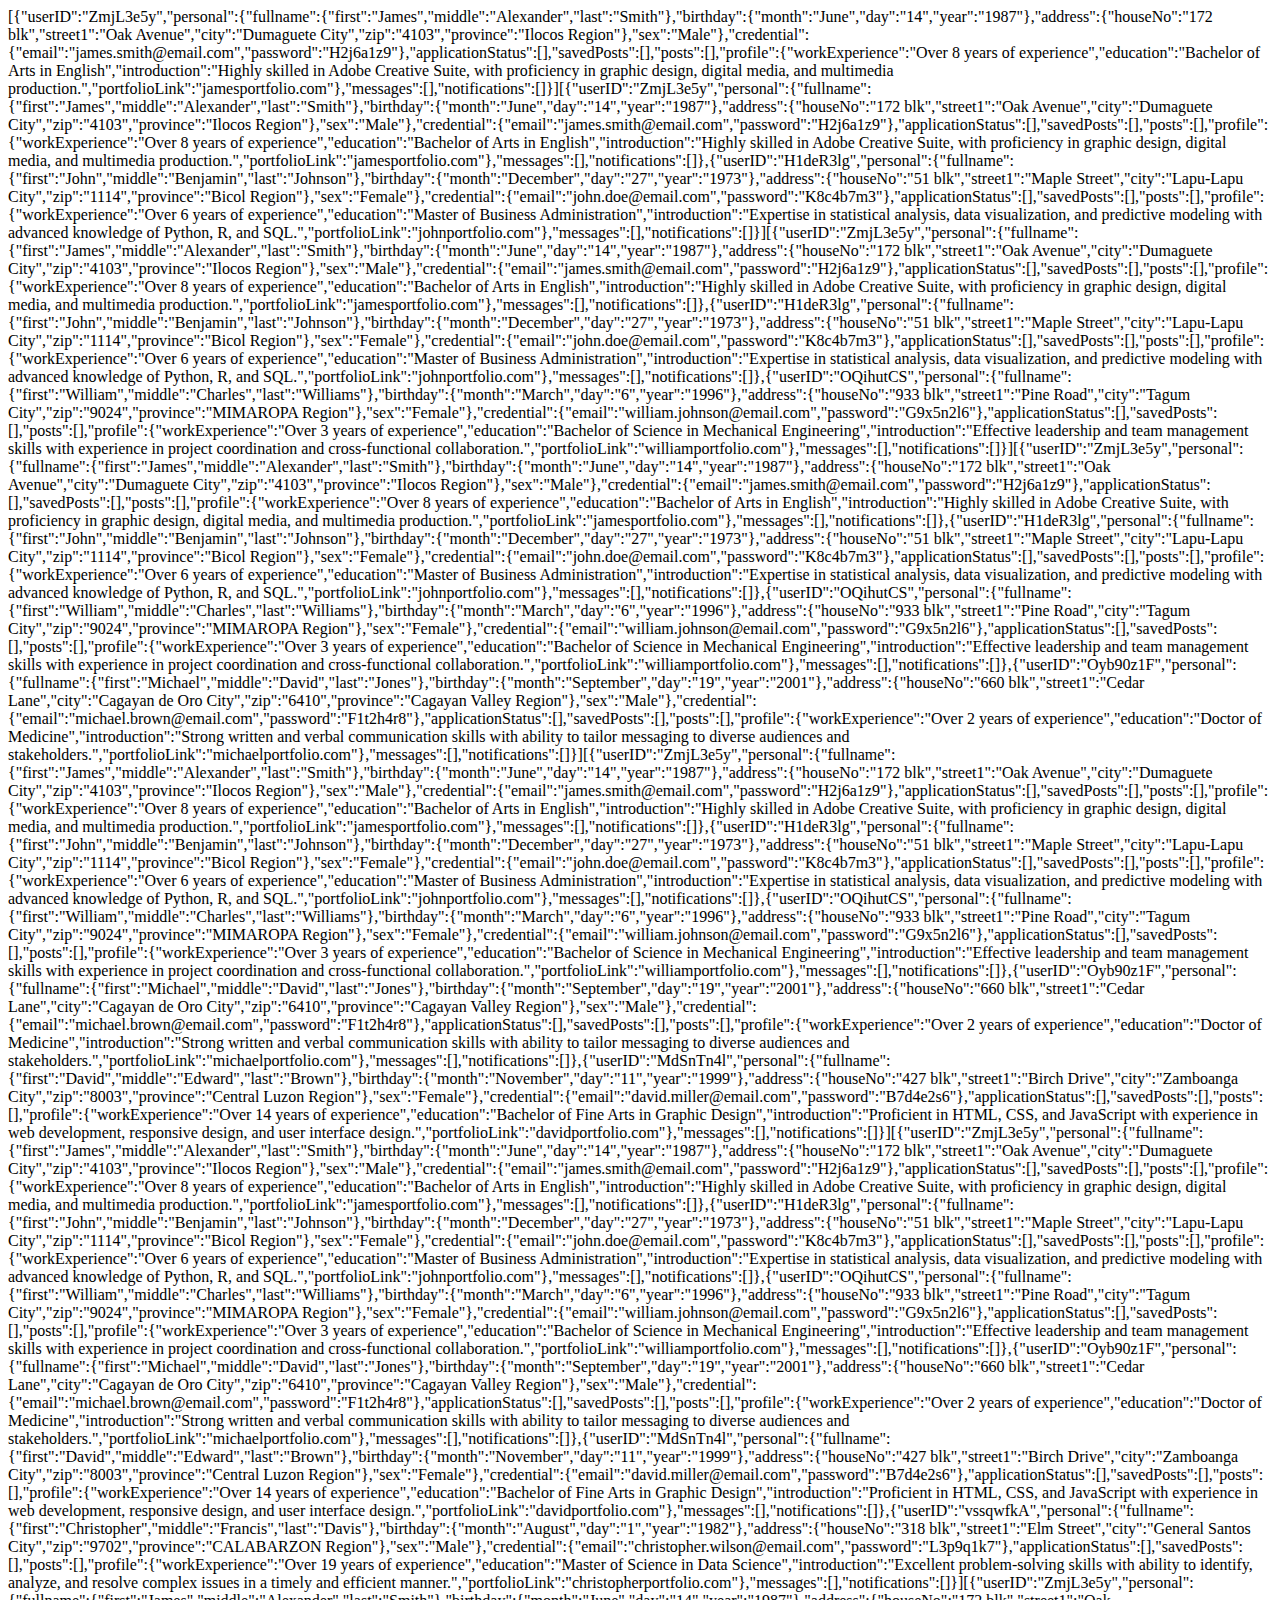
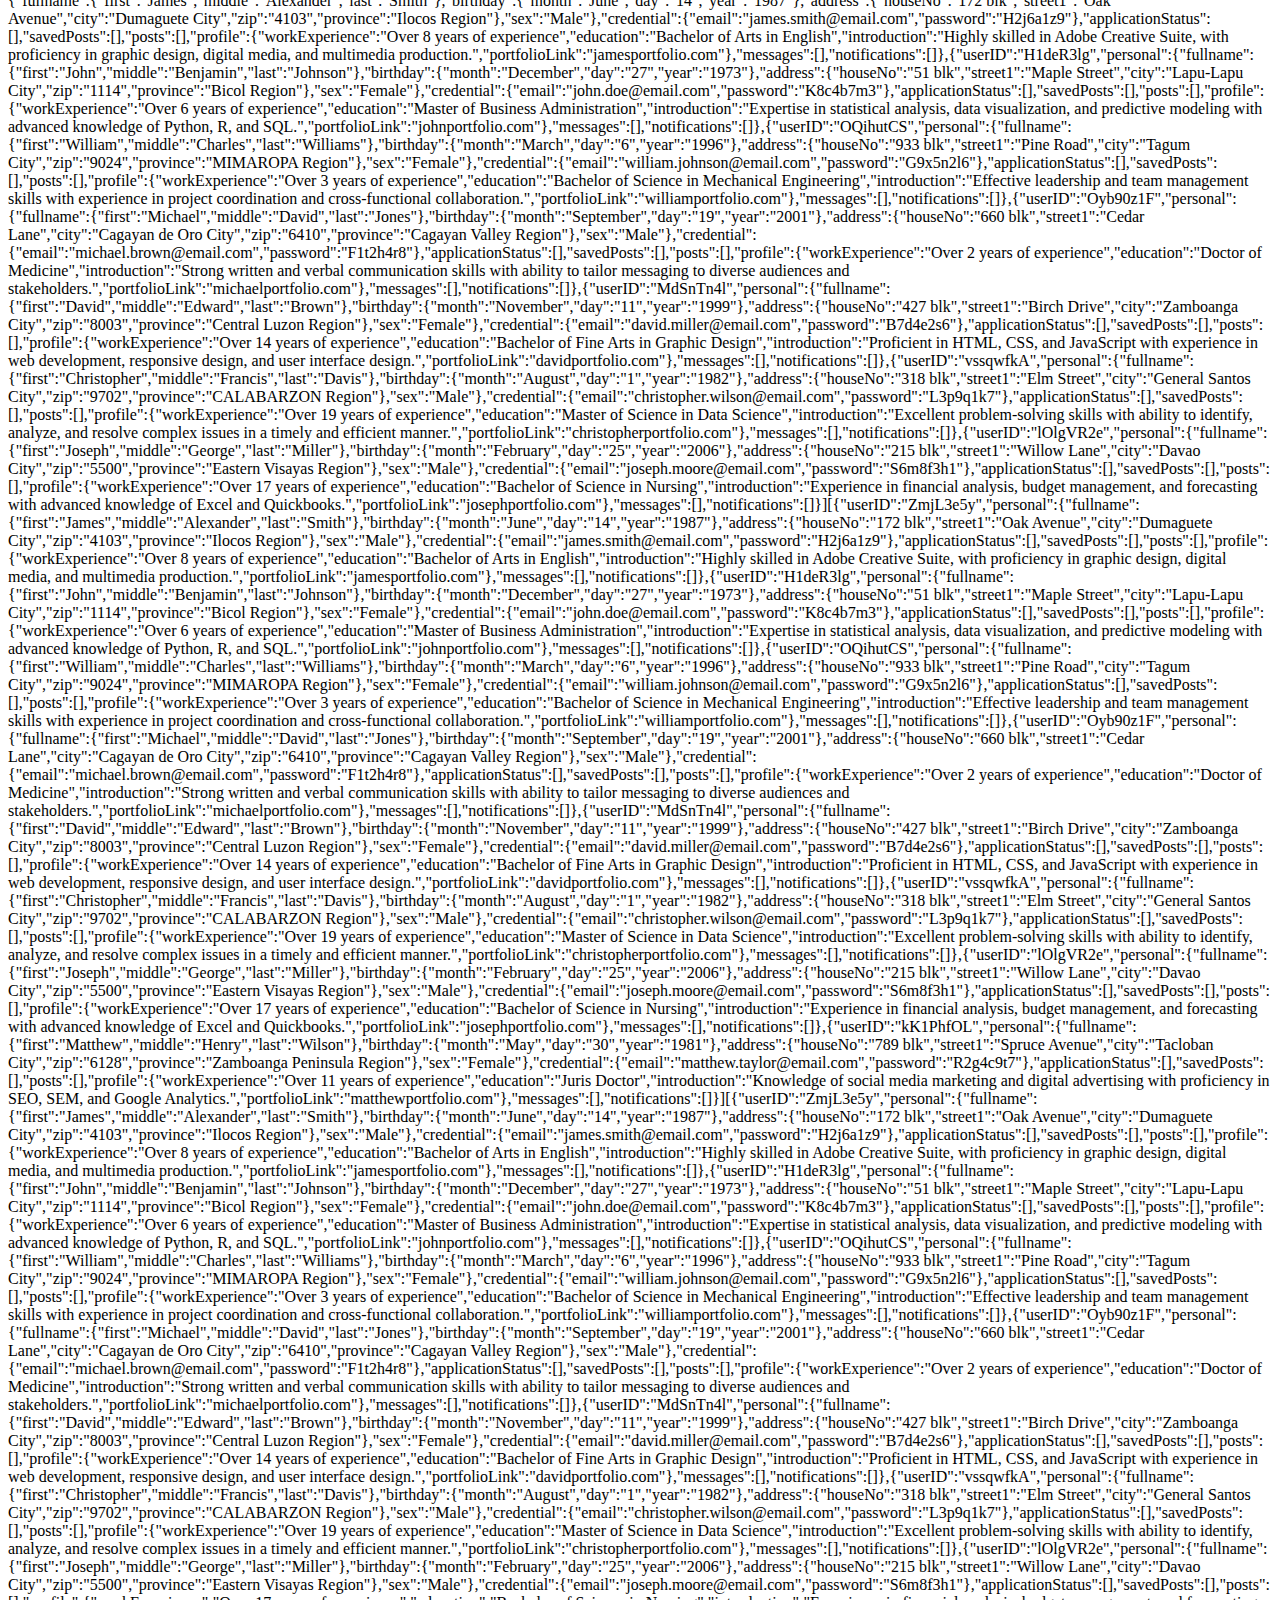
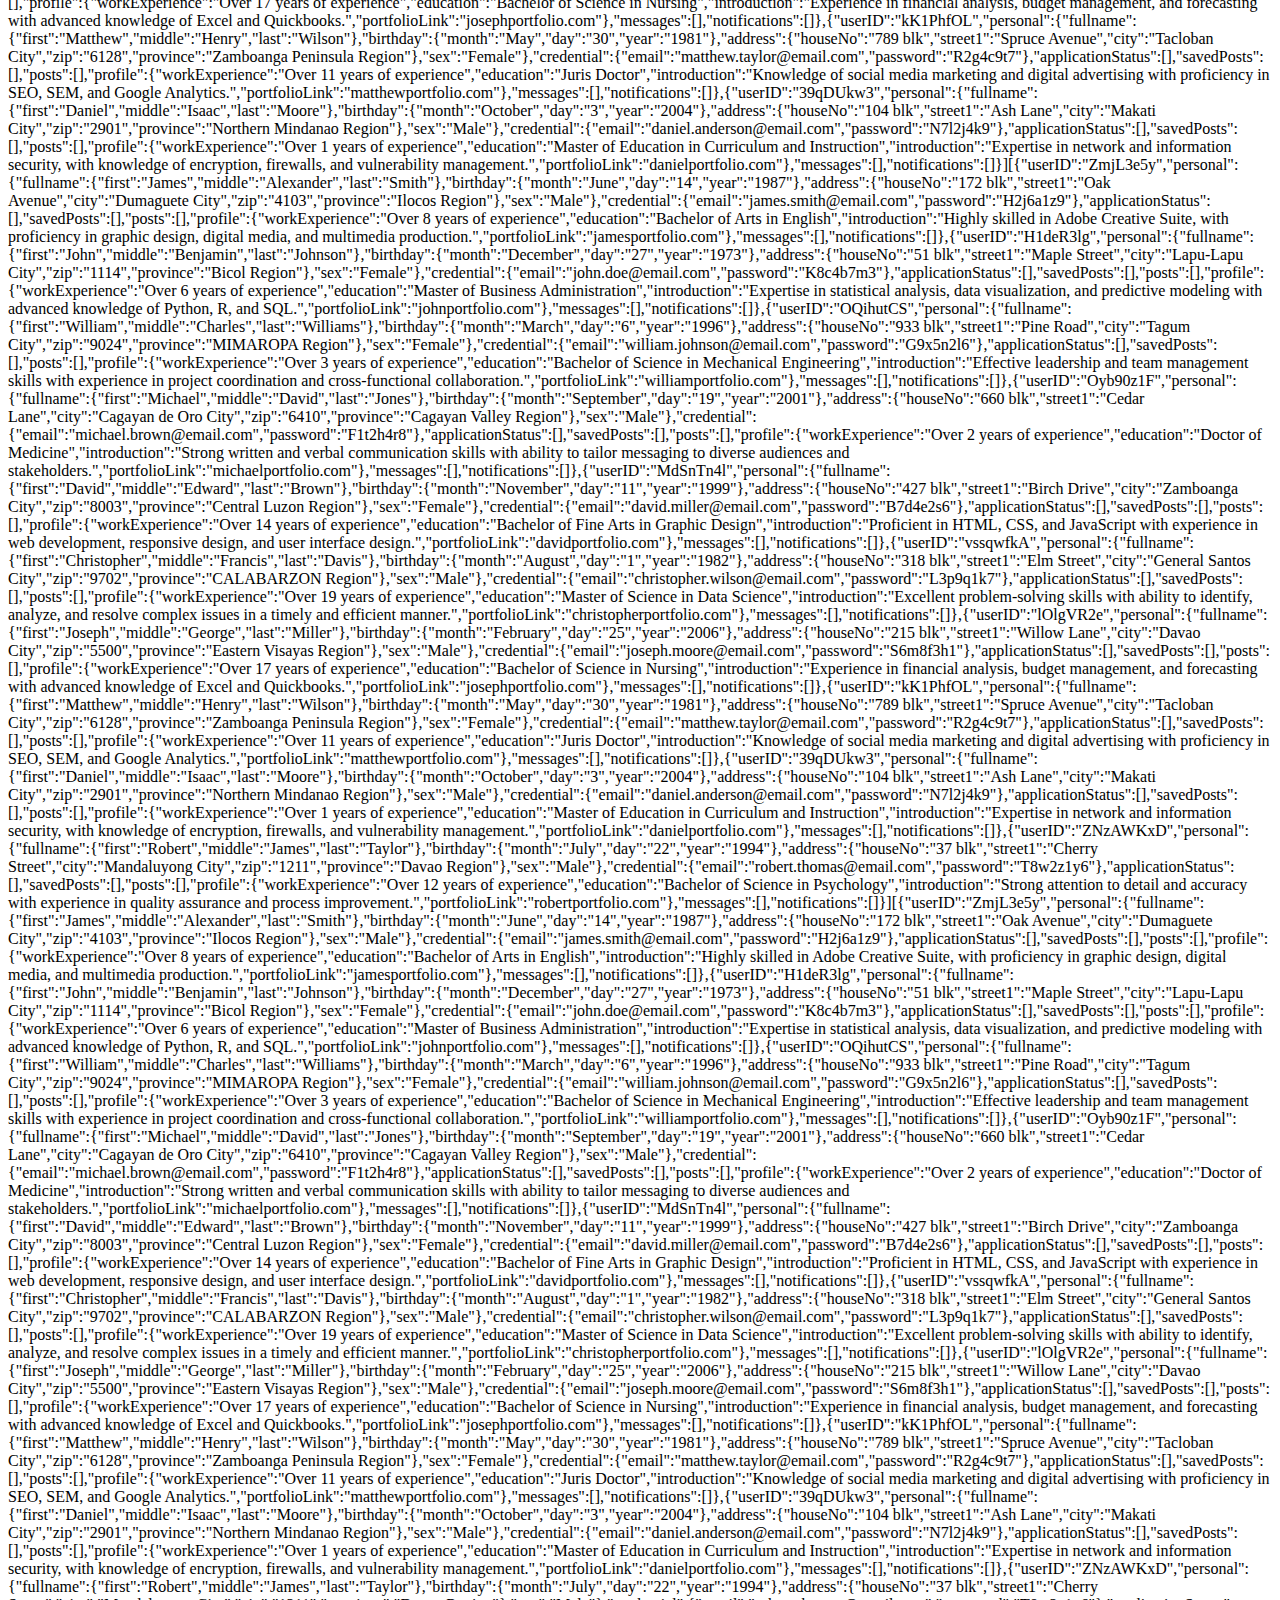
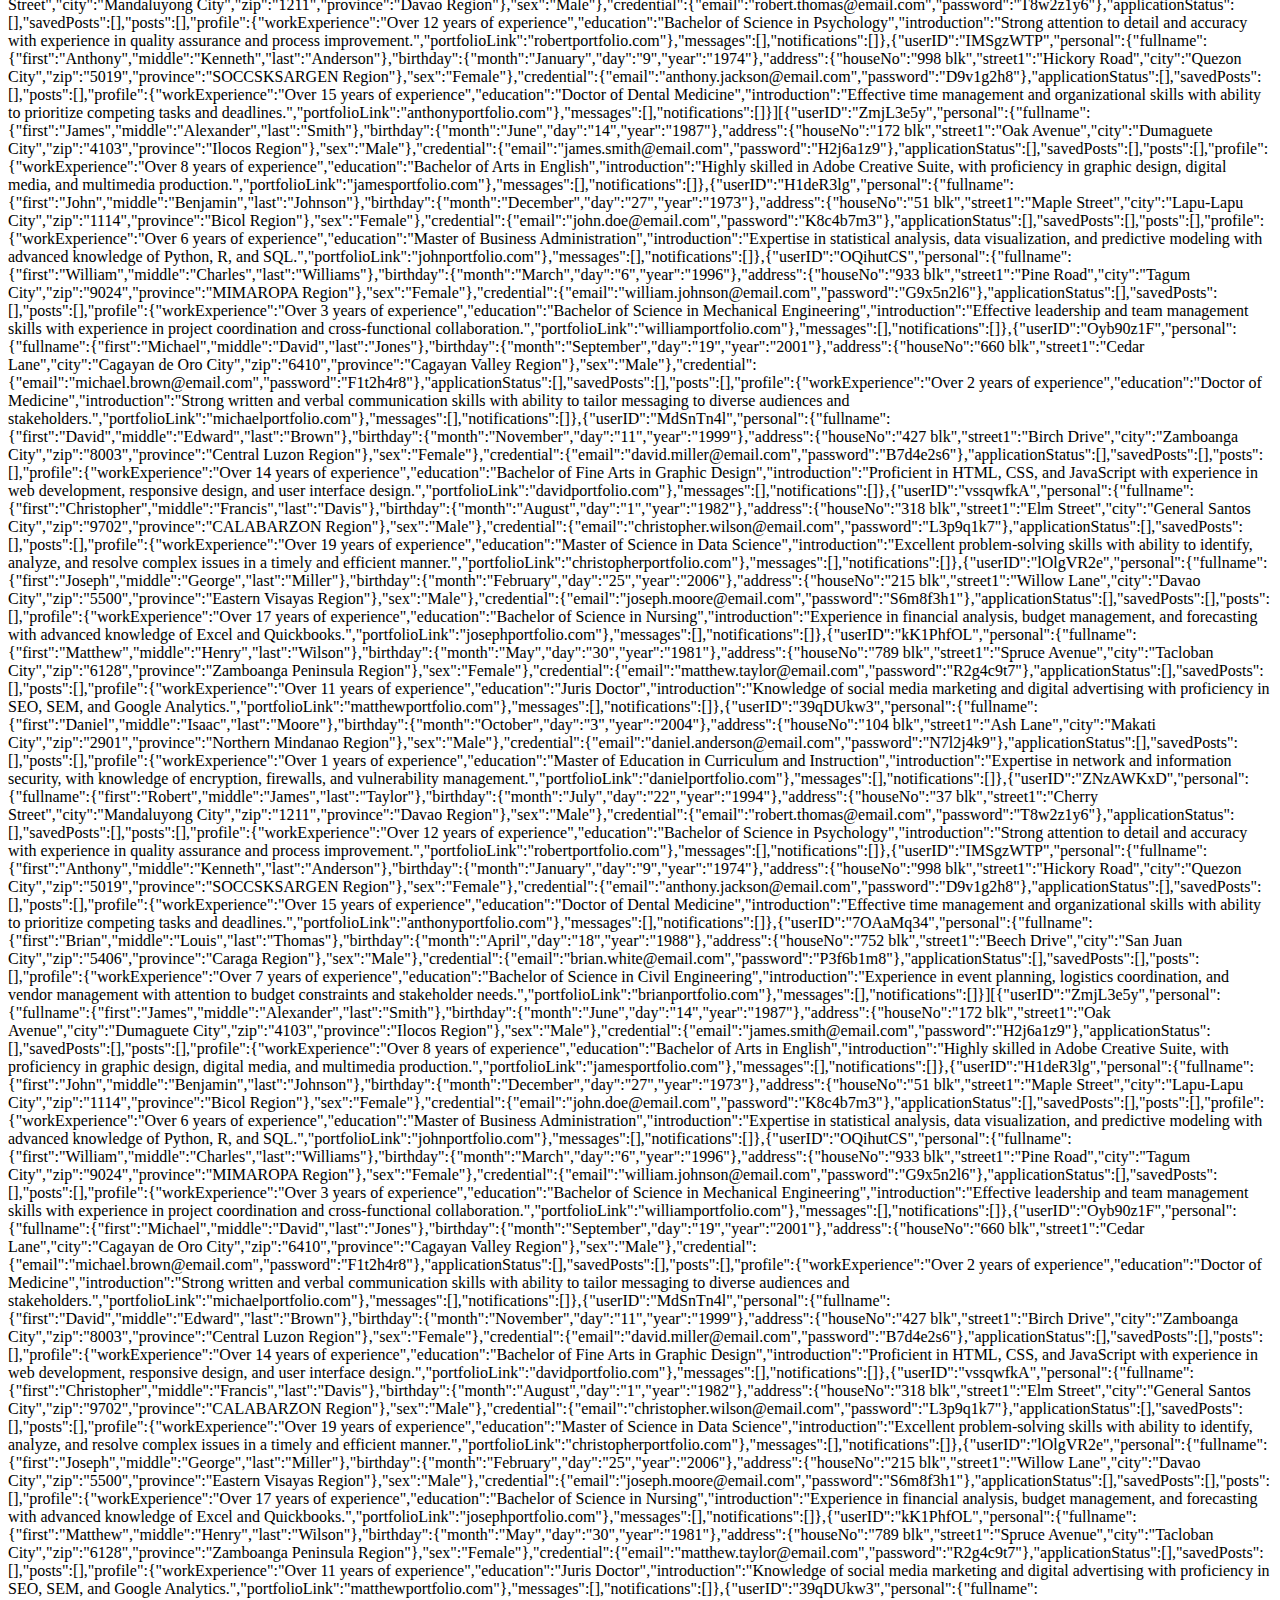
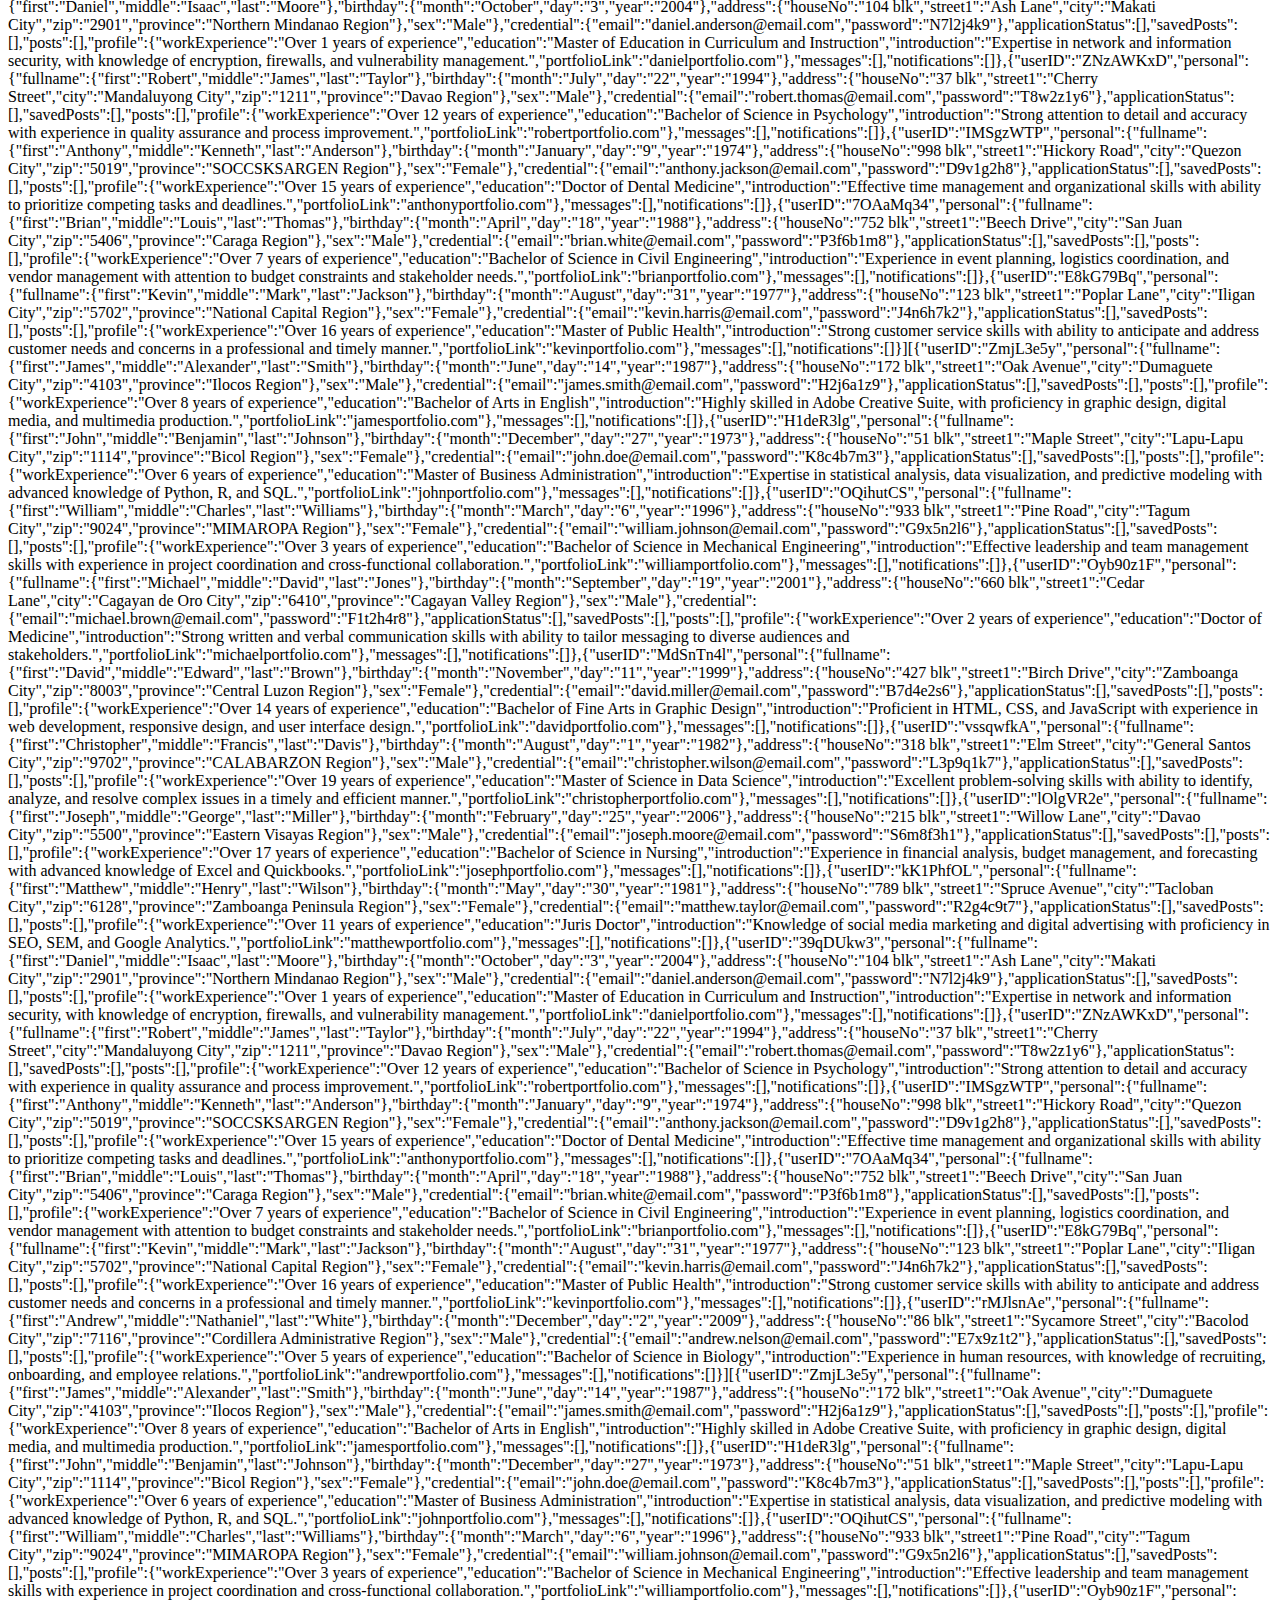
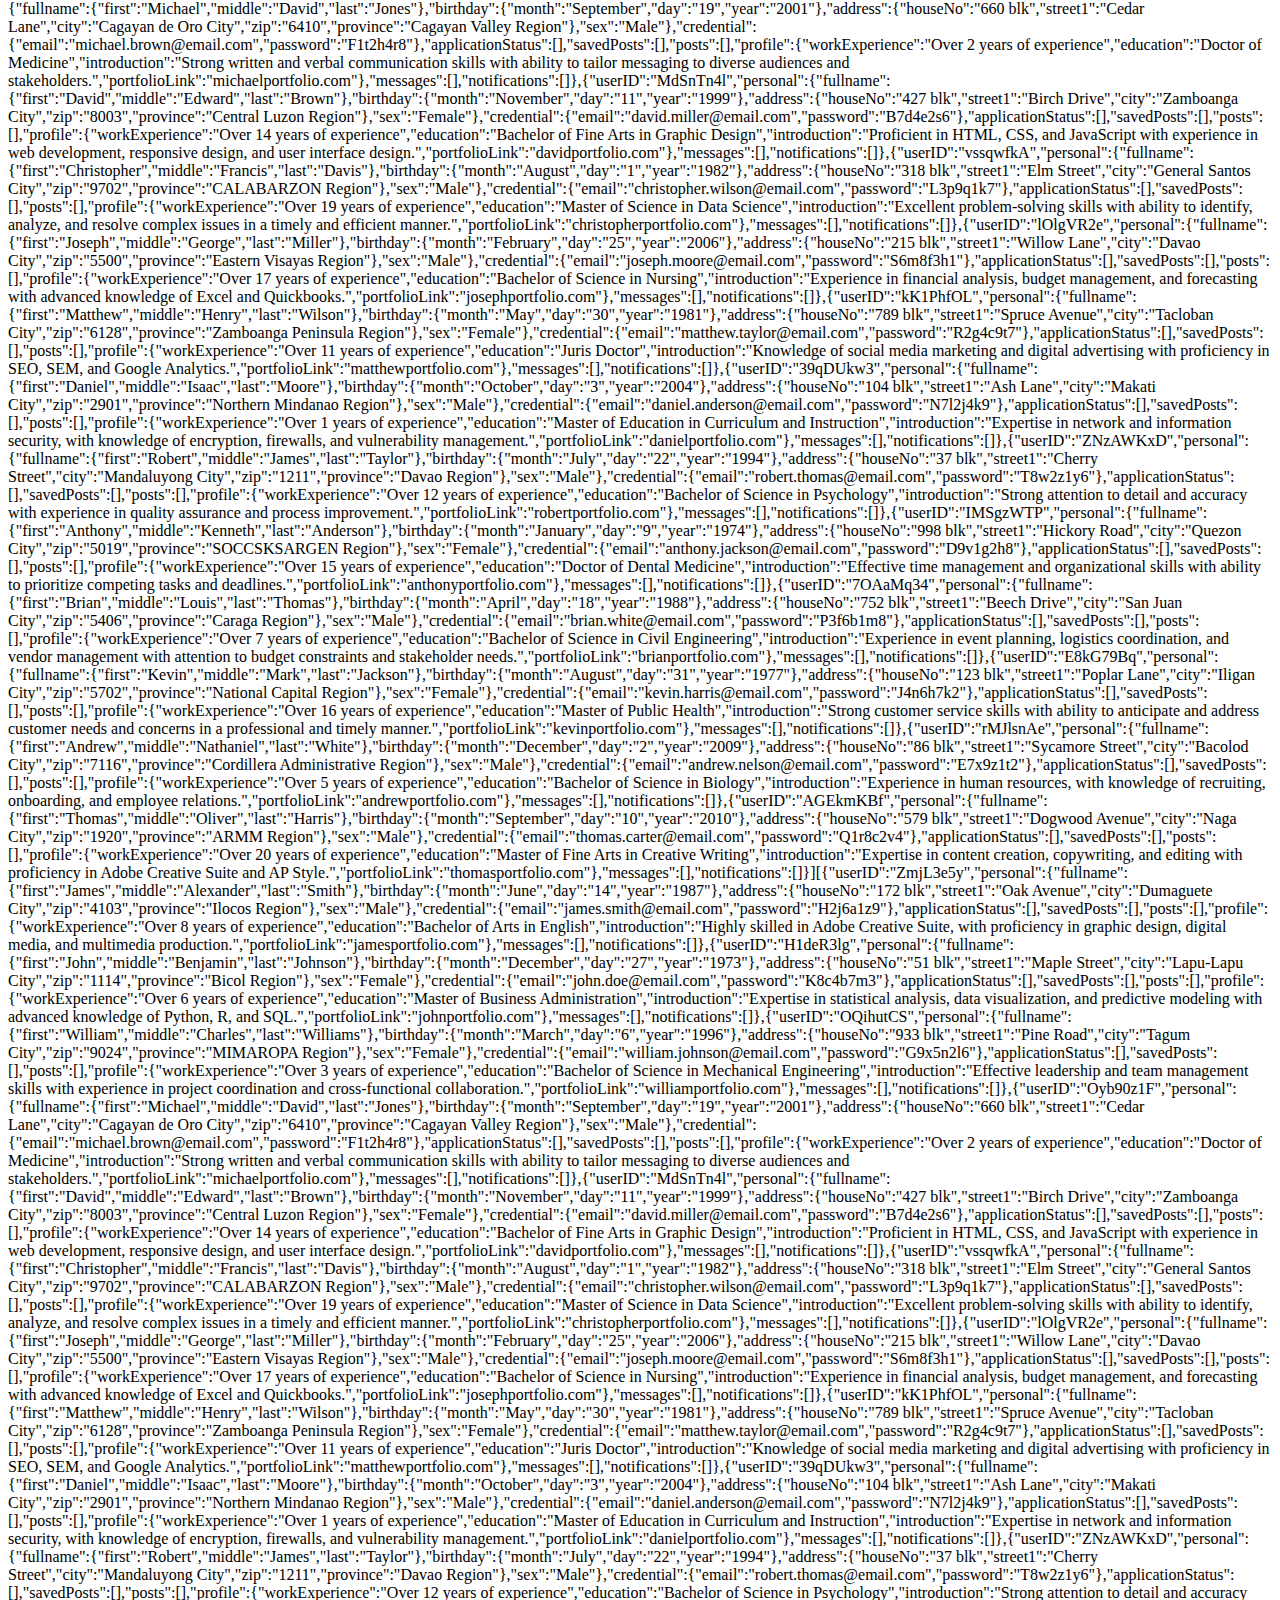
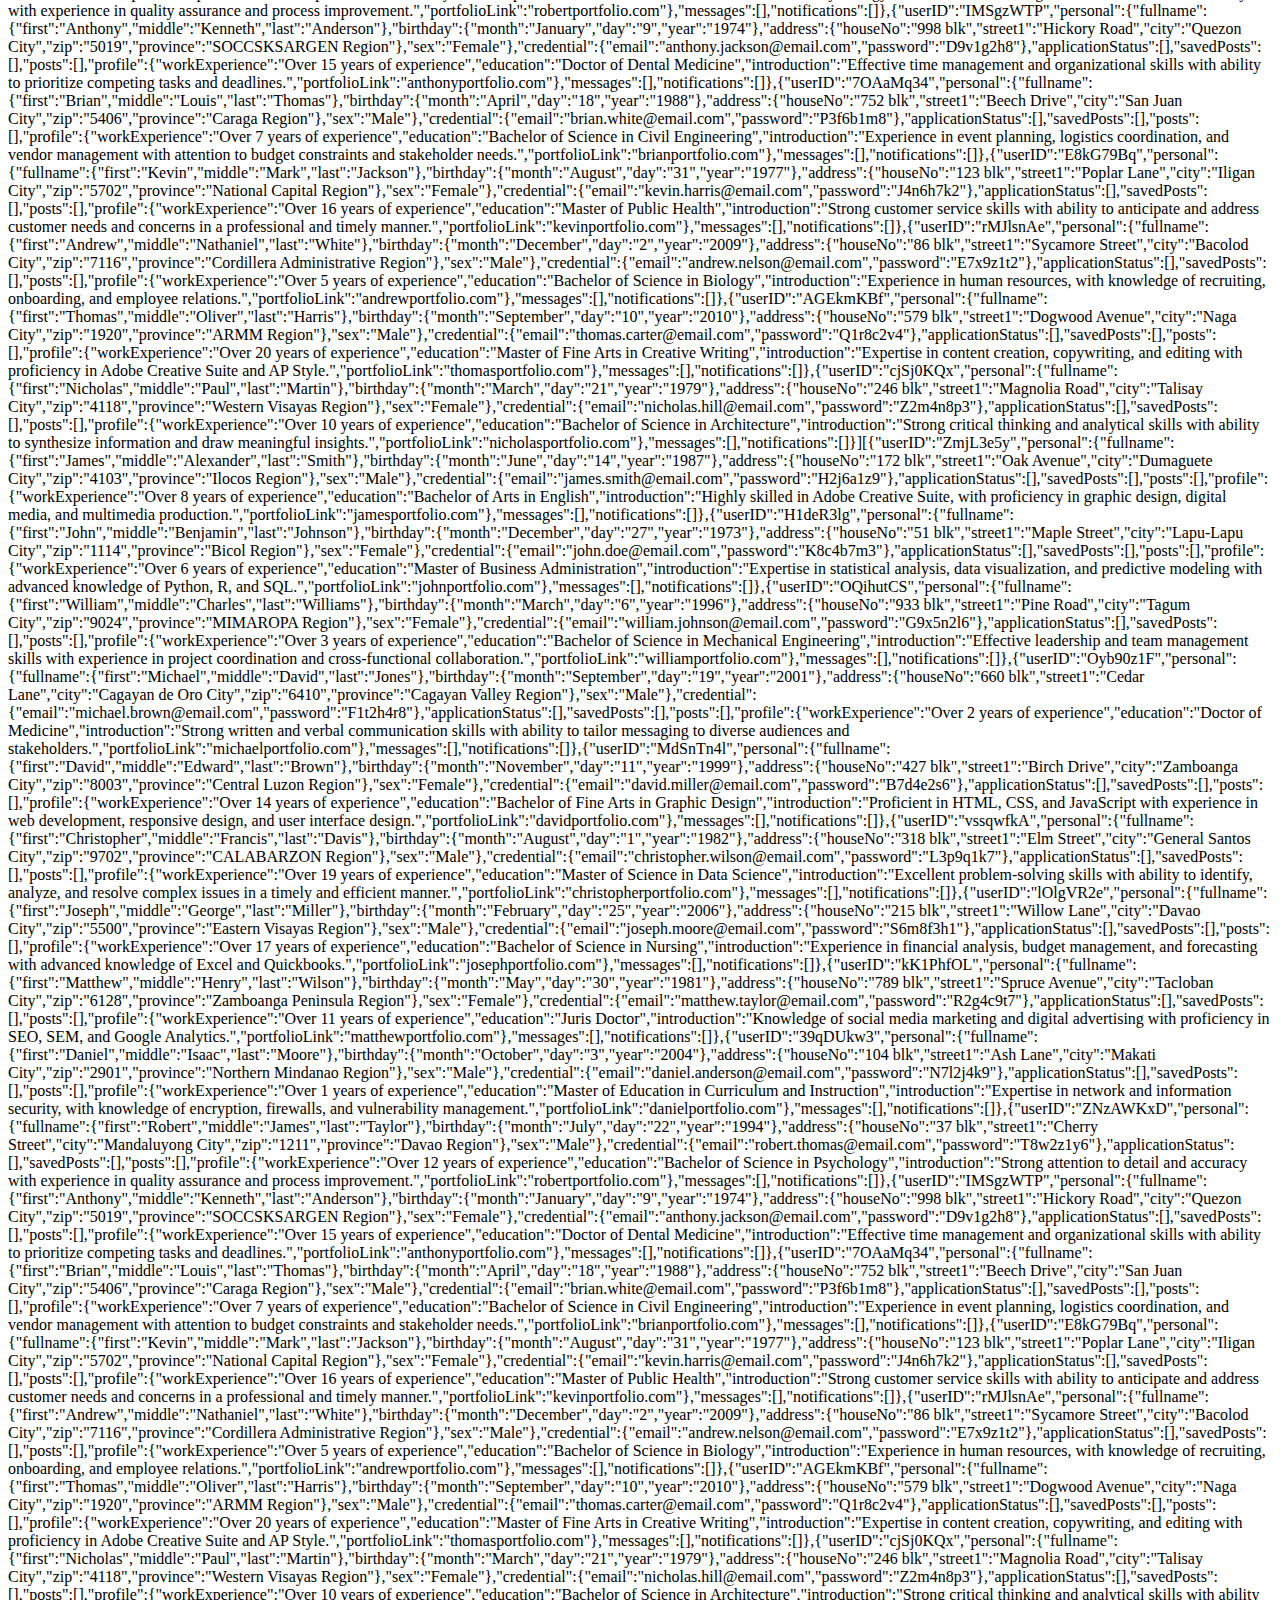
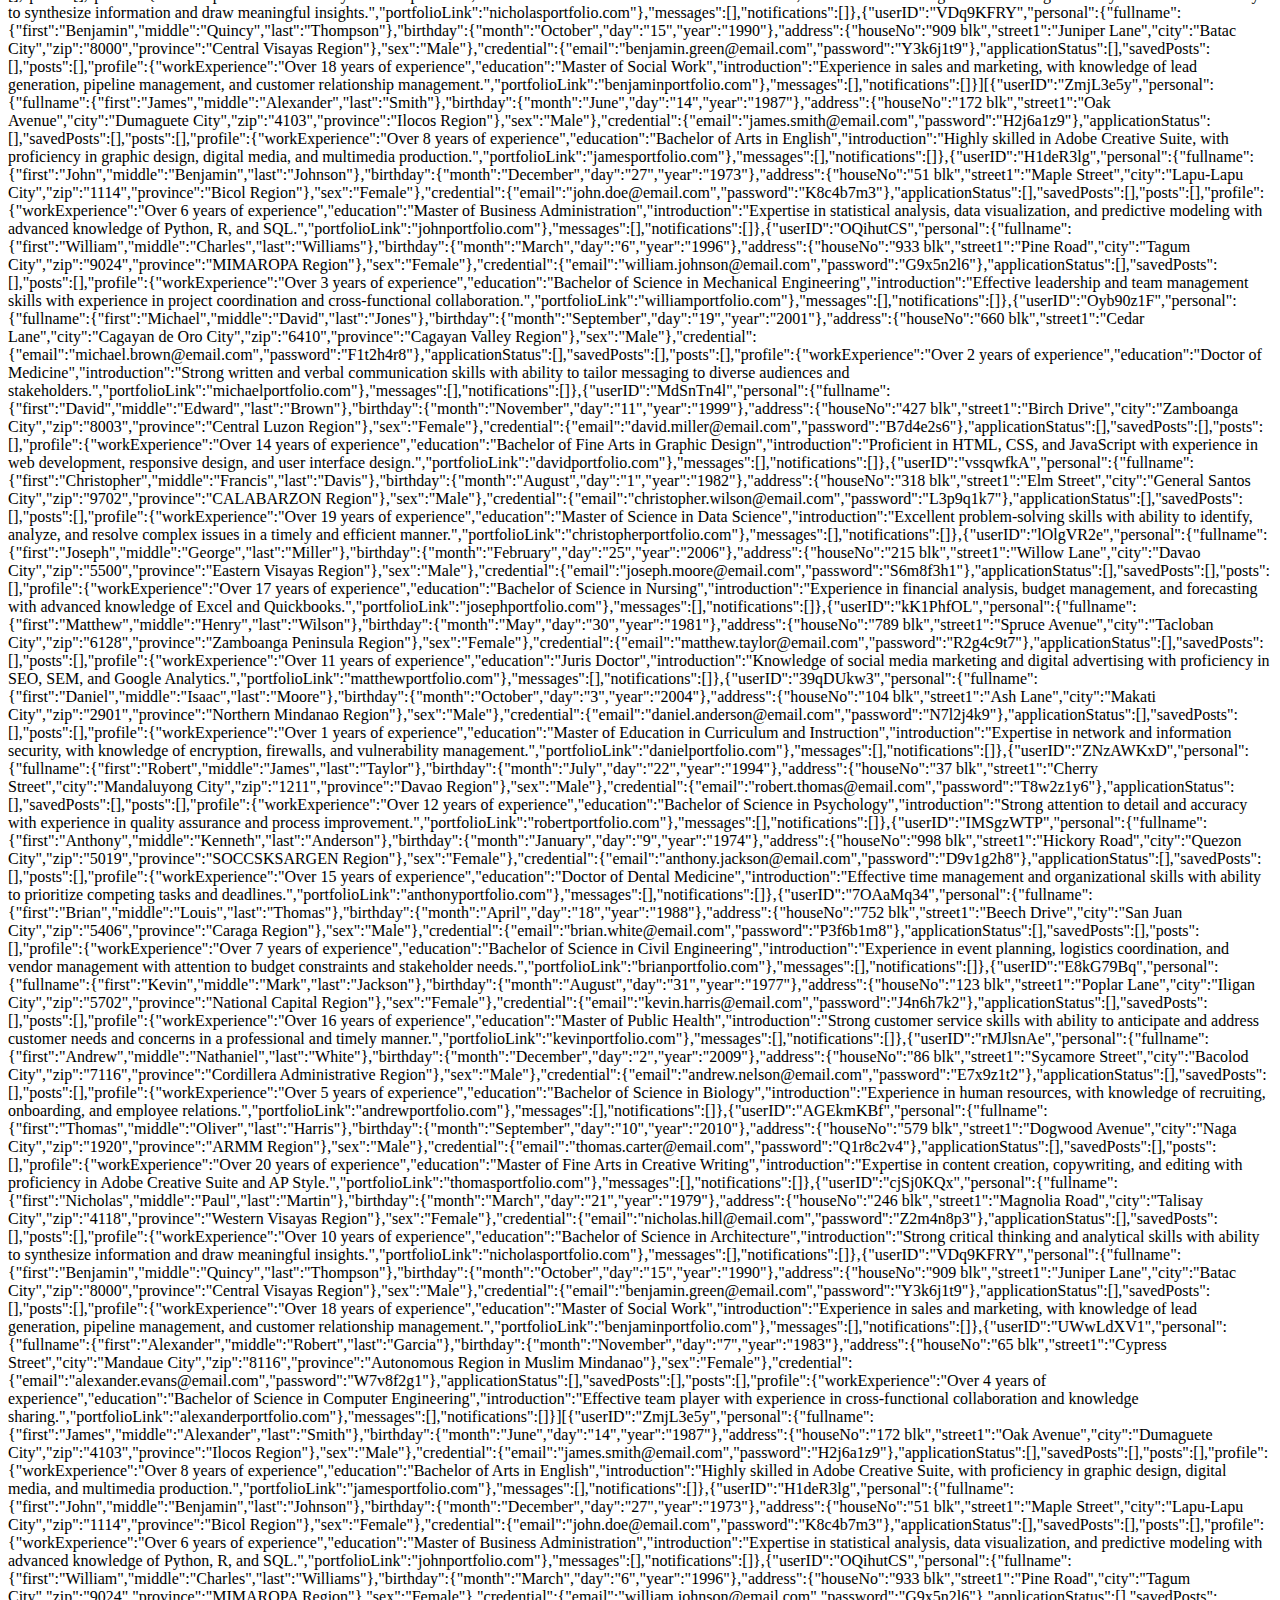
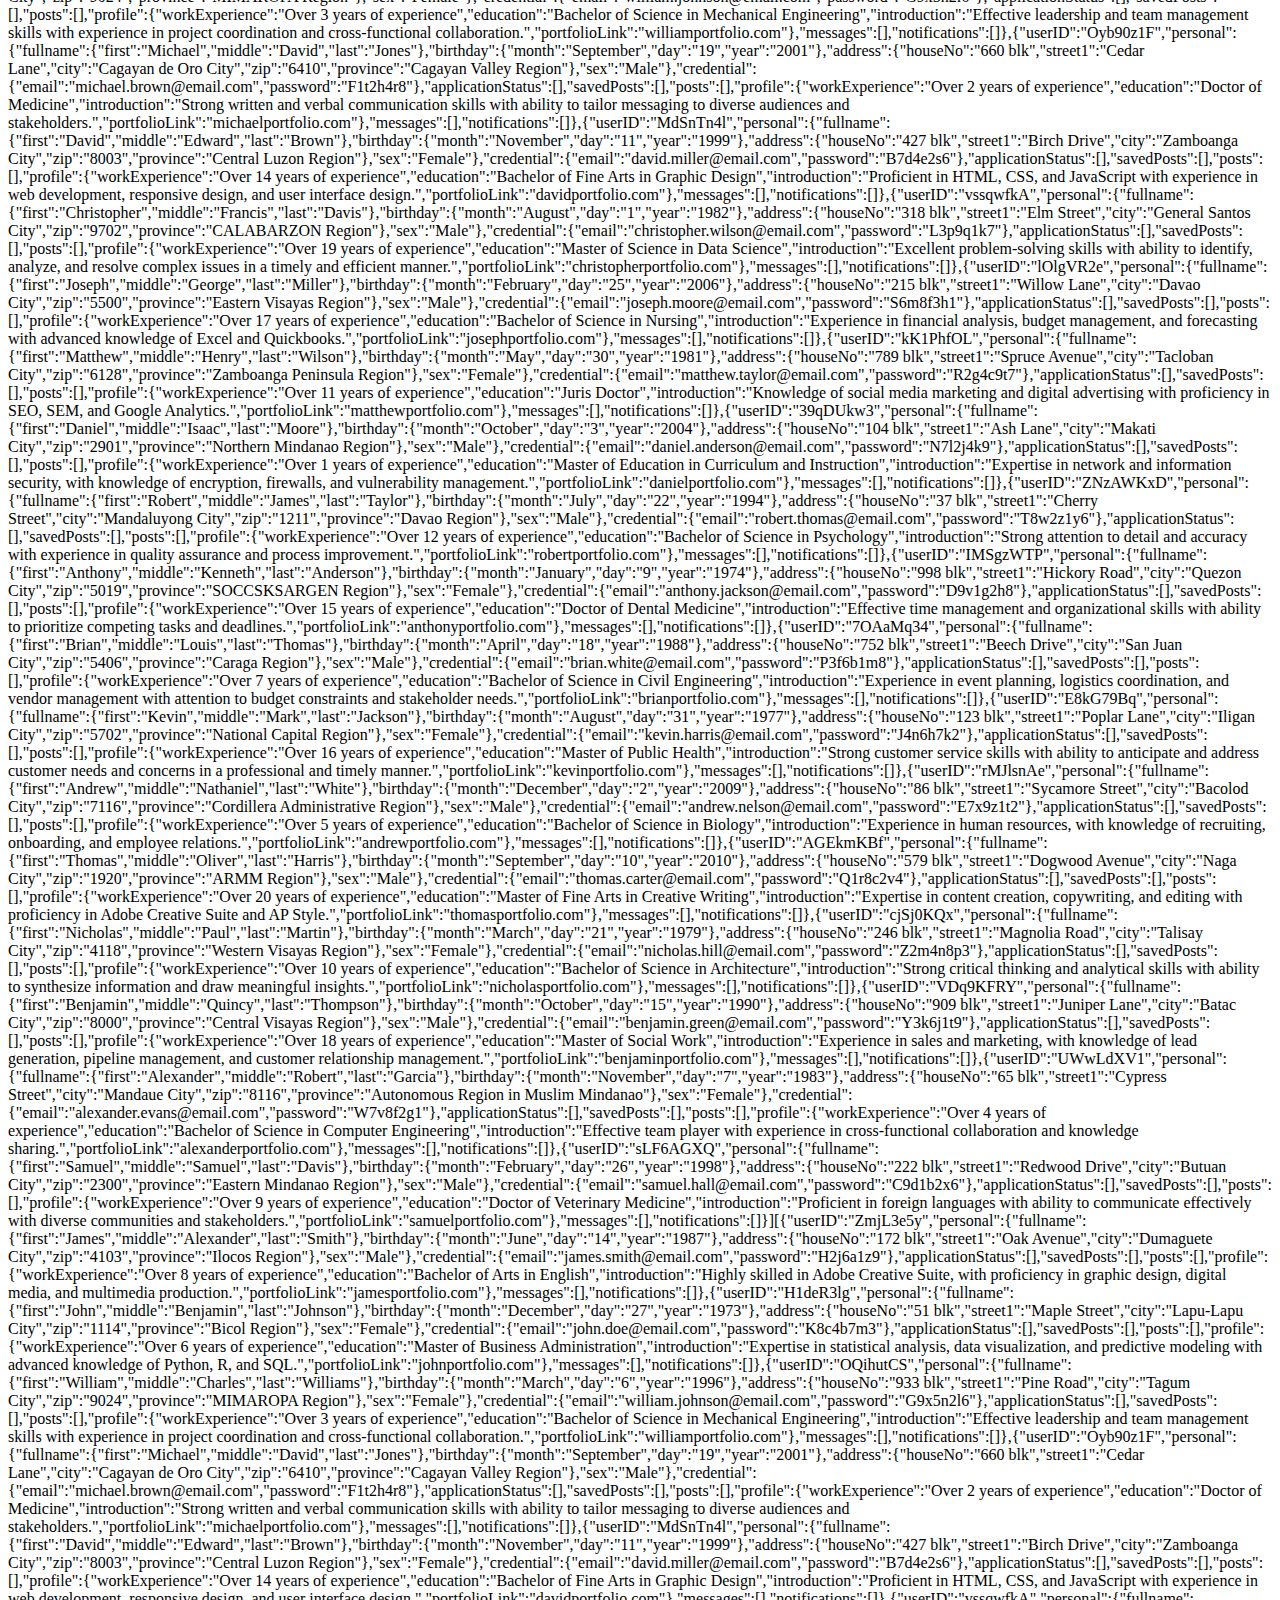
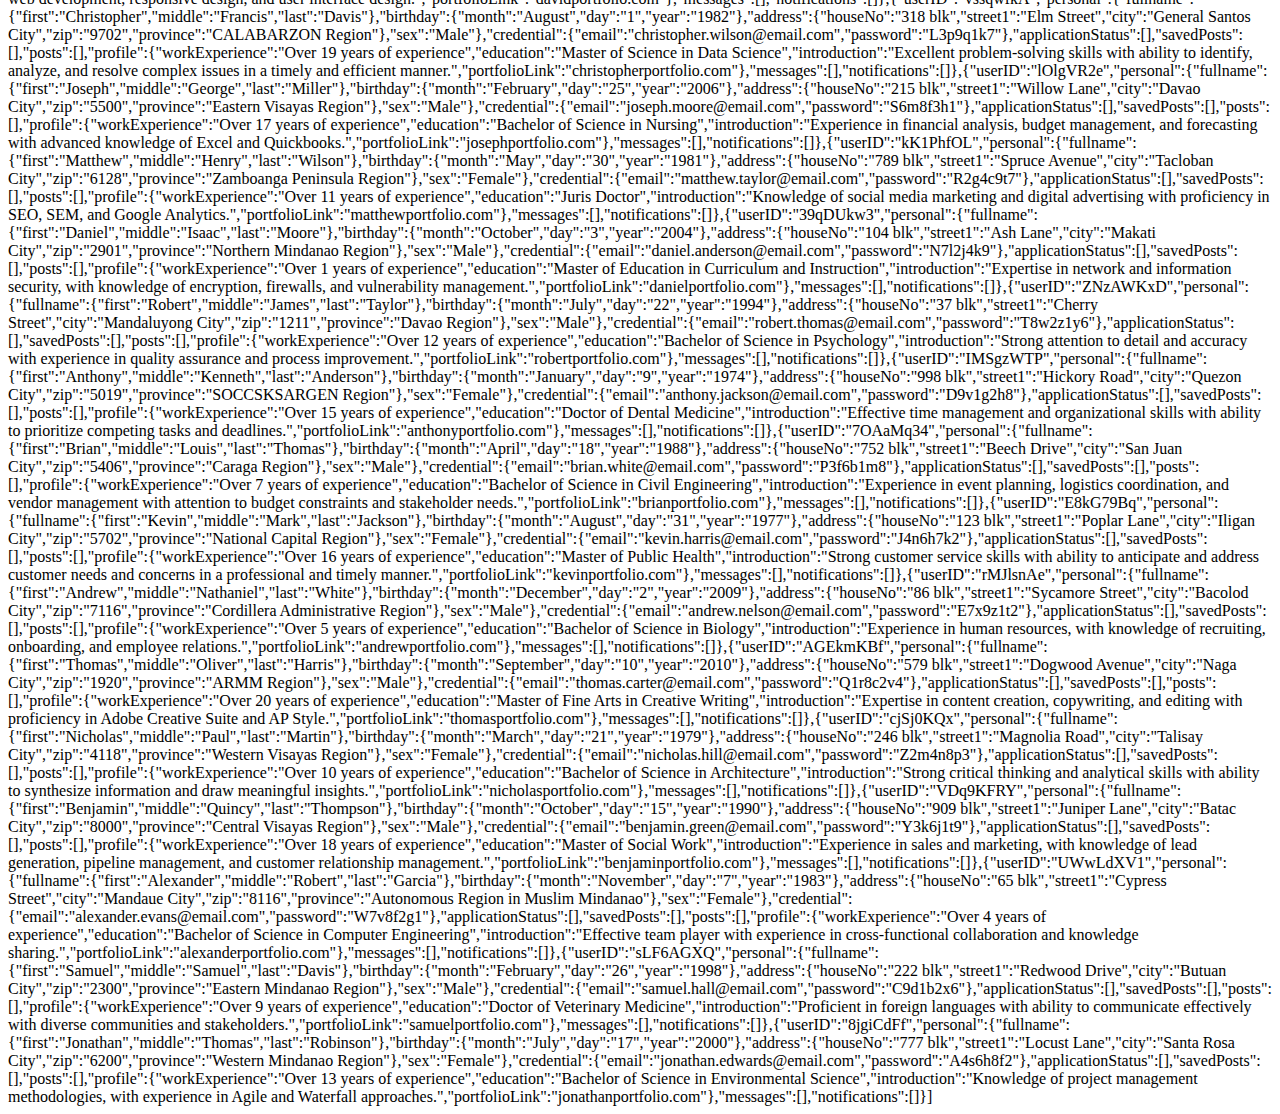
<file: assets/db/index.html>
<!DOCTYPE html>
<html lang="en">

<head>
    <meta charset="UTF-8">
    <meta http-equiv="X-UA-Compatible" content="IE=edge">
    <meta name="viewport" content="width=device-width, initial-scale=1.0">
    <title>Document</title>
</head>

<body>
    <script type="text/javascript">
        const generateRandomId = () => {
            const chars = '0123456789abcdefghijklmnopqrstuvwxyzABCDEFGHIJKLMNOPQRSTUVWXYZ';
            const idLength = 8; // You can adjust the length of the ID here

            let randomId = '';
            for (let i = 0; i < idLength; i++) {
                const randomIndex = Math.floor(Math.random() * chars.length);
                randomId += chars[randomIndex];
            }

            return randomId;
        }

        async function run() {
            const data = await fetch("test.json");
            let sample = await data.json();
            const users = new Array;

            for (let i = 0; i < 20; i++) {

                const template = {
                    userID: generateRandomId(),
                    personal: {
                        fullname: {
                            first: sample.firstname[i],
                            middle: sample.middlename[i],
                            last: sample.lastname[i]
                        },
                        birthday: {
                            month: sample.months[i],
                            day: sample.day[i],
                            year: sample.year[i]
                        },
                        address: {
                            houseNo: sample.houseNo[i],
                            street1: sample.street[i],
                            city: sample.city[i],
                            zip: sample.zip[i],
                            province: sample.province[i]
                        },
                        sex: sample.sex[i]
                    },
                    credential: {
                        email: sample.email[i],
                        password: sample.password[i]
                    },
                    applicationStatus: [],
                    savedPosts: [],
                    posts: [],
                    profile: {
                        workExperience: sample.workExp[i],
                        education: sample.education[i],
                        introduction: sample.introduction[i],
                        portfolioLink: sample.portfolioLink[i]
                    },
                    messages: [],
                    notifications: []
                };
                users.push(template);
                document.write(JSON.stringify(users));
            }
        }

        run();

    </script>
</body>

</html>
</file>
